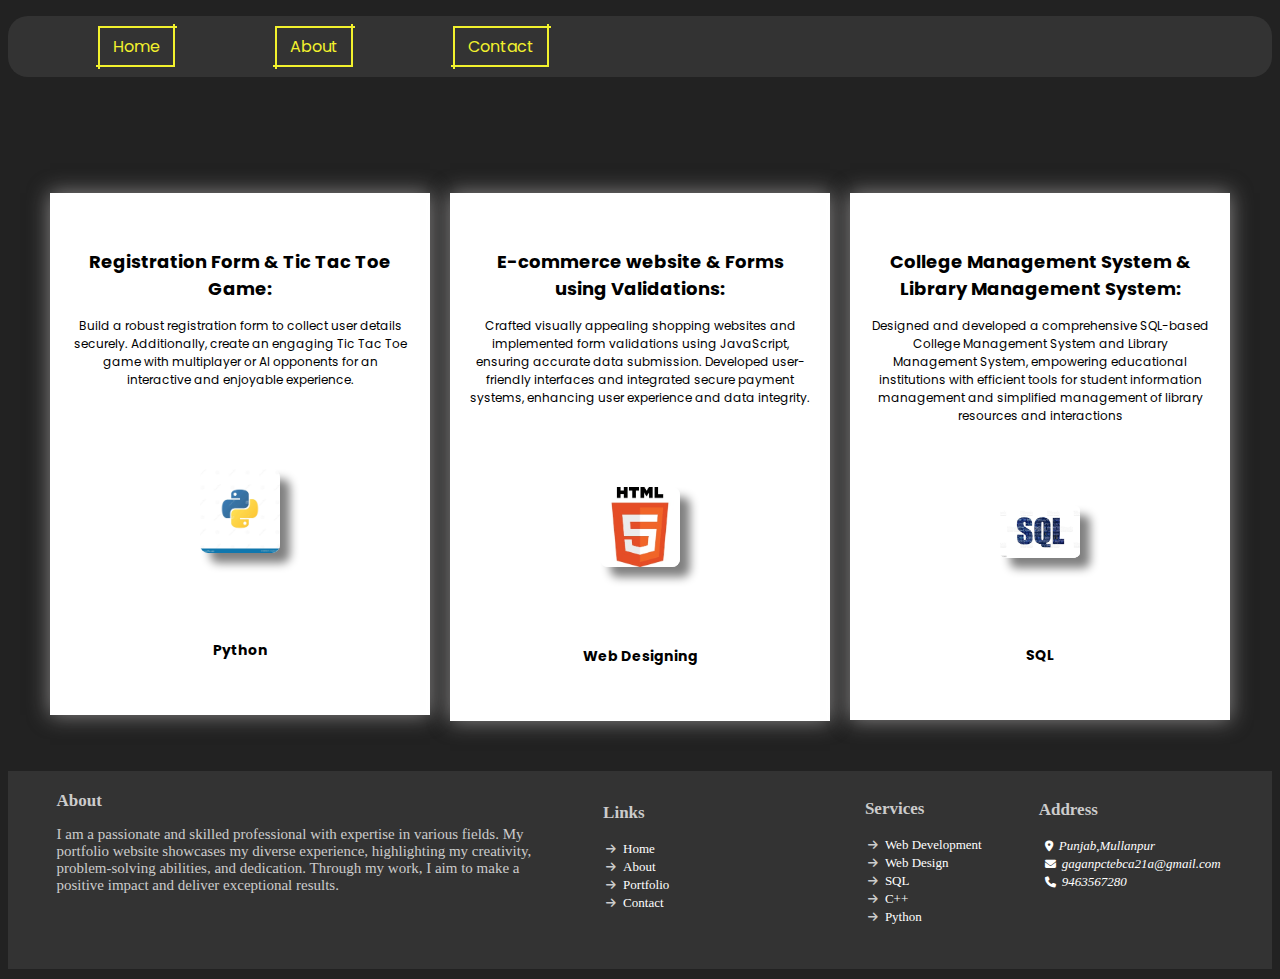
<file: assets/projects(portfolio).html>
<!DOCTYPE html>
<html lang="en">

<head>
    <meta charset="UTF-8">
    <meta http-equiv="X-UA-Compatible" content="IE=edge">
    <meta name="viewport" content="width=device-width, initial-scale=1.0">
    <link rel="preconnect" href="https://fonts.googleapis.com">
<link rel="preconnect" href="https://fonts.gstatic.com" crossorigin>
<link href="https://fonts.googleapis.com/css2?family=Poppins&display=swap" rel="stylesheet">

<link rel="stylesheet" href="https://cdnjs.cloudflare.com/ajax/libs/font-awesome/6.4.0/css/all.min.css  ">
    <title>Projects</title>
    <style>
        body{
            background-color: rgb(34,34,34);
            text-decoration: none;
            font-family: 'Poppins', sans-serif;
        }
        nav{
            background-color: rgb(51, 51, 51);
            border-radius: 20px;

        }
        nav li{
            list-style: none;
        }
       nav ul{
            display: flex;
        }
        nav li a{
            display: flex;
            text-decoration: none;
            padding: 0 10px;
            color: rgb(242 , 241, 45);
            position: relative;
            padding: 8px 15px;
            margin: 10px 50px;
        }
       nav ul li a::before{
            content: "";
            position: absolute;
            width: 100%;
            height: 100%;
            top: 0;
            left: 0;
            border-top: 2px solid rgb(242 , 241, 45);
            border-left: 2px solid rgb(242 , 241, 45);
            transition: all 0.3s linear;
            transform-origin: left;
        }
        
        nav li a::after{
            content: "";
            position: absolute;
            width: 100%;
            height: 100%;
            bottom: 0;
            right: 0;
            border-bottom: 2px solid rgb(242 , 241, 45);
            border-right: 2px solid rgb(242 , 241, 45) ;
            transition: all 0.3s linear;
            transform-origin: left;
        }
        nav li a:hover::before,
        nav li a:hover::after{
            width: 10%;
            height: 20%;
            transform: rotate(360deg);
        }
        nav li a:hover{
            color: #fff;
            text-shadow: 0 0 10px #fff,
            0 0 20px #fff,
            0 0 40px #fff,
            0 0 80px #fff,
            0 0 120px #fff,
            0 0 160px #fff;
        }

        /* projects
         */
        .projects {
            padding-top: 100px;
            display: flex;
        }
    
        .projects .col-3 {
            background-color: #fff;
            text-align: center;
            padding: 40px 20px;
            box-shadow: 0 0 20px 0px rgba(243, 240, 240,0.5);
            transition: transform 0.5s;
            flex: 1; 
            max-width: 400px; 
            margin: 0 10px; 
        }
    
        .projects .col-3 img {
            width: 80px;
            margin: 20%;
            border-radius: 10%;
            box-shadow: 10px 10px 10px grey;
        }
    
        .projects .col-3:hover {
            transform: translatey(-10px);
        }
    
        .col-3 {
            font-size: 12px;
            margin: 6px 0;
            column-rule: #777;
        }
    
        .small-container {
            max-width: 1200px; 
            margin: auto;
            padding-left: 25px;
            padding-right: 25px;
        }
    
        .row {
            display: flex;
            align-items: flex-start; 
            flex-wrap: wrap;
            justify-content: space-around;
        }

        /* ----footer---- */
        .footer {
            display: flex;
            justify-content: space-around;
            align-items: center;
            margin: 10px 0;
            margin-top: 50px;
            padding: 20px;
            background-color: rgb(51,51,51);
            color: #ccc;
            font-family: 'Times New Roman', Times, serif;
            
        }

        .about{
            width: 40%;
            margin-bottom: 40px;
            margin-left: 20px;
        }

        .f-links{
            width: 20%;
            margin-top: -10px;
        }


        .f-address{
            width: 20%;
            margin-bottom: 33px;
        }

       .footer li {
            list-style: none;
            padding: 2  px 0;
        }

        .footer a {
            text-decoration: none;
            color: #fff;
            font-size: 13px;
        }
       .footer a:hover{
            font-weight: bold;
            color: #fff;
            text-shadow: 0 0 10px #fff,  /*this is for glowing effect when we hover*/
                         0 0 20px #fff,
                         0 0 40px #fff,
                         0 0 80px #fff,
                         0 0 120px #fff,
                         0 0 160px #fff;
        }
        
      .footer h1{
            display: inline;
            font-size: 17px;
            padding-left: 40px;
            position: relative;
        }

       .footer h1::before{
            content: " ";
            position: absolute;
            left: 0;
            top: 100%;
            width: 0;
            height: 2px;
            background-color: #ccc;
            border-radius: 10px;
            transition-duration: 0.2s;
            transition-timing-function: linear;
        }

    
     h1:hover::before{
            content: "* ""* ""* ""* ""* ";
            font-size: 16px;
            padding-top: 4px;
            margin-left: 40px;
            width: 60px;
         } 
        

        .about h1{
            padding: 0;
        }

        .about a{
            font-size: 13px;
            display: block;
        }

        .about p{
            font-size: 15px;
            
        }
        i{
            font-size: 11px;
            padding: 0 3px;
        }
        .f-address i{
            padding: 0 6px;
        }
        /* .social-icons{
            margin: 5rem 0;
            text-align: center;
        }
        .social-icons{
            width: 4rem;
            height: 4rem;
            display: inline-block;
            padding: 1.4rem 1.8rem;
            position: relative;
            animation: waterwave 3s linear infinite;
            cursor: pointer;
        }
        .f-credits{
            text-align: center;
        } */
        
    </style>
</head>

<body>
    <header>
        <nav class="navbar">
            <ul>
                <li><a href="index.html" target="_blank">Home</a></li>
                <li><a href="#about">About</a></li>
                <li><a href="#address">Contact</a></li>
            </ul>
        </nav>
    </header>
    <div class="projects" id="projects">
        <div class="small-container">
            <div class="row">
                <div class="col-3">
                    <h2>Registration Form & Tic Tac Toe Game:
                    </h2>
            <p>
                        Build a robust registration form to collect user details securely. Additionally, create an engaging Tic Tac Toe game with multiplayer or AI opponents for an interactive and enjoyable experience.</p>
                    <img src="img/python.jpg">
                    <h3>Python</h3>
                </div>
                <div class="col-3">
                    <h2>E-commerce website & Forms using Validations:</h2>
                    <p>
                        Crafted visually appealing shopping websites and implemented form validations using JavaScript, ensuring accurate data submission. Developed user-friendly interfaces and integrated secure payment systems, enhancing user experience and data integrity.</p>
                    <img src="img/html.jpg" width="50px" style="margin-bottom: 60px;">
                    <h3>Web Designing</h3>
                </div>
                <div class="col-3">
                    <h2>College Management System & Library Management System:</h2>
                    <p>Designed and developed a comprehensive SQL-based College Management System and Library Management System, empowering educational institutions with efficient tools for student information management and simplified management of library resources and interactions</p>
                    <img src="img/sql.jpg">
                    <h3>SQL</h3>
                </div>
            </div>
        </div>
    </div>
    </div>
    <footer>
        <div class="footer" id="about">
            <div class="about">
                <h1>About</h1>
                <p>I am a passionate and skilled professional with expertise in various fields. My portfolio website showcases my diverse experience, highlighting my creativity, problem-solving abilities, and dedication. Through my work, I aim to make a positive impact and deliver exceptional results.</p>
            </div>
            <div class="f-links">
                <h1>Links</h1>
                <ul>
                    <li>
                        <i class="fa-solid fa-arrow-right"></i> <!-- this is taken from ionic website -->
                        <a href="index.html" target="_blank">Home</a>
                    </li>
                    <li>
                        <i class="fa-solid fa-arrow-right"></i> <!-- this is taken from ionic website -->
                        <a href="#about">About</a>
                    </li>
                   
                    <li>
                        <i class="fa-solid fa-arrow-right"></i> <!-- this is taken from ionic website -->
                        <a href="#projects">Portfolio</a>
                    </li>
                    <li>
                        <i class="fa-solid fa-arrow-right"></i> <!-- this is taken from ionic website -->
                        <a href="#address">Contact</a>
                    </li>
                </ul>
            </div>
            <div class="f-services">
                <h1>Services</h1>
                <ul>
                    <li>
                        <i class="fa-solid fa-arrow-right"></i> <!-- this is taken from ionic website -->
                        <a href="#">Web Development</a>
                    </li>
                    <li>
                        <i class="fa-solid fa-arrow-right"></i> <!-- this is taken from ionic website -->
                        <a href="#">Web Design</a>
                    </li>
                    <li>
                        <i class="fa-solid fa-arrow-right"></i> <!-- this is taken from ionic website -->
                        <a href="#">SQL</a>
                    </li>
                    <li>
                        <i class="fa-solid fa-arrow-right"></i> <!-- this is taken from ionic website -->
                        <a href="#">C++</a>
                    </li>
                    <li>
                        <i class="fa-solid fa-arrow-right"></i> <!-- this is taken from ionic website -->
                        <a href="#">Python</a>
                    </li>
                </ul>
            </div>
            <div class="f-address" id="address">
                <h1>Address</h1>
                <address>
                    <ul>
                        <li>
                            <ion-icon name="arrow-forward-outline"></ion-icon> <!-- this is taken from ionic website -->
                           <a href="#"> <i class="fa-solid fa-location-dot"></i>Punjab,Mullanpur</a>
                        </li>
                        <li>
                             <!-- this is taken from ionic website -->
                            <a href=" mailto:gagandeeppctebca21a@gmail.com"><i class="fa-solid fa-envelope"></i>gaganpctebca21a@gmail.com</a>
                        </li>
                        <li>
                            <ion-icon name="caret-forward-outline"></ion-icon> <!-- this is taken from ionic website -->
                            <a href="tel:+919463567280"><i class="fa-solid fa-phone"></i>9463567280</a><br>
                        </li>

                    </ul>
                </address>
                <!-- <div class="row">
                <div class="container">
                    <div class="social-icons">
                        <a href="https://www.instagram.com" target="_blank"><i class="fa-brands fa-instagram"></i></a>
                        <a href="https://www.linkedin.com" target="_blank"><i class="fa-brands fa-linkedin"></i></a>
                        <a href="https://www.twitter.com" target="_blank"><i class="fa-brands fa-twitter"></i></a>
                    </div>
                <div class="f-credits">
                    <p>copyright &#169; All rights reserved | Gagan's Portfolio</p>
                </div>
                </div> -->
            </div>

    </footer>
</body>

</html>
</file>
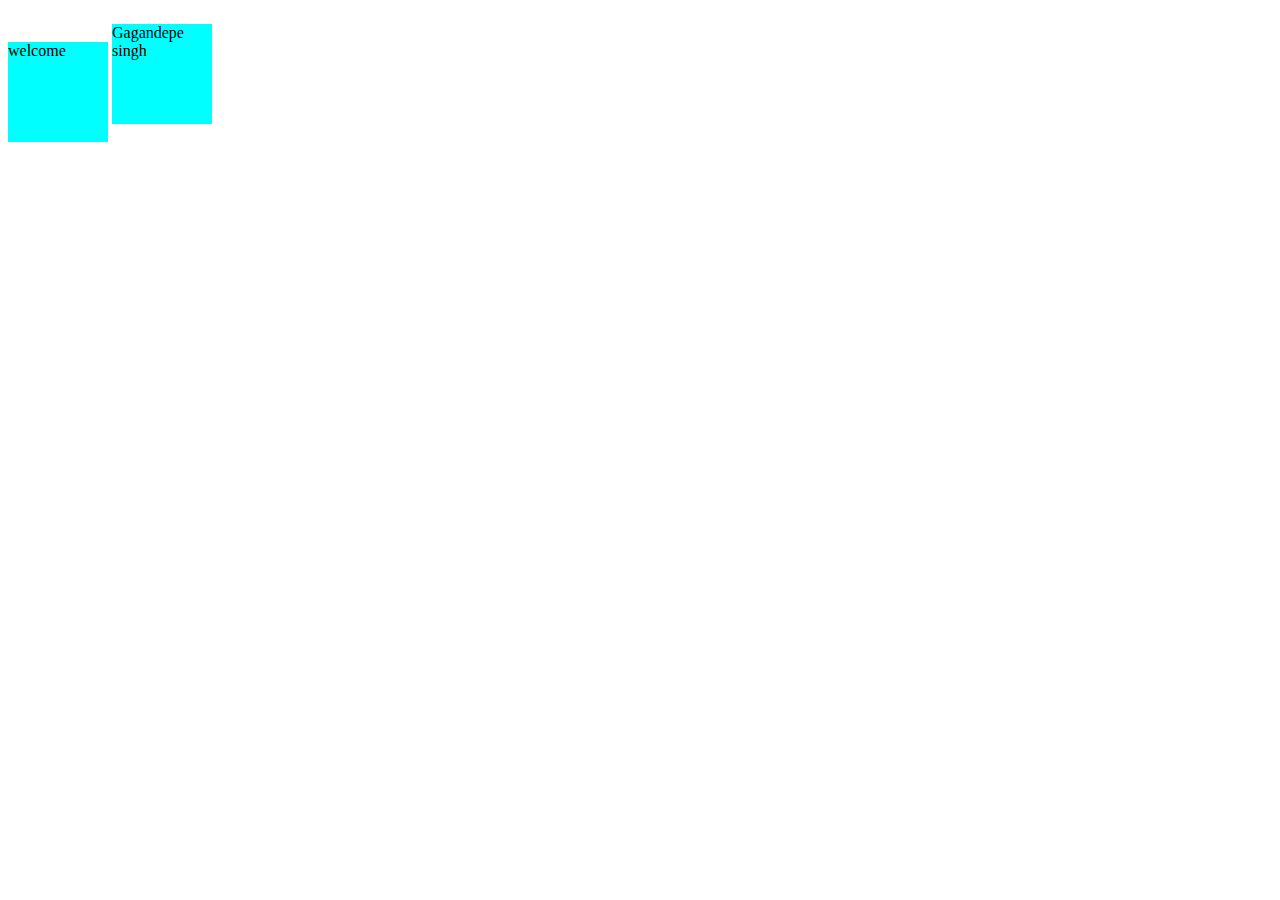
<file: assets/css/display.html>
<!DOCTYPE html>
<html lang="en">
<head>
    <meta charset="UTF-8">
    <meta http-equiv="X-UA-Compatible" content="IE=edge">
    <meta name="viewport" content="width=device-width, initial-scale=1.0">
    <title>display css</title>
    <style>
        p{
           background-color: aqua; 
            /* display: block; */
            /* display: inline; we cannot change height and width here */
            display: inline-block;
            height: 100px; /*here height and width will work*/
            width: 100px;
            /* display: none;remove all element */
        }
    </style>
</head>
<body>
    <p>welcome</p>
    <p>Gagandepe singh</p>
</body>
</html>
</file>
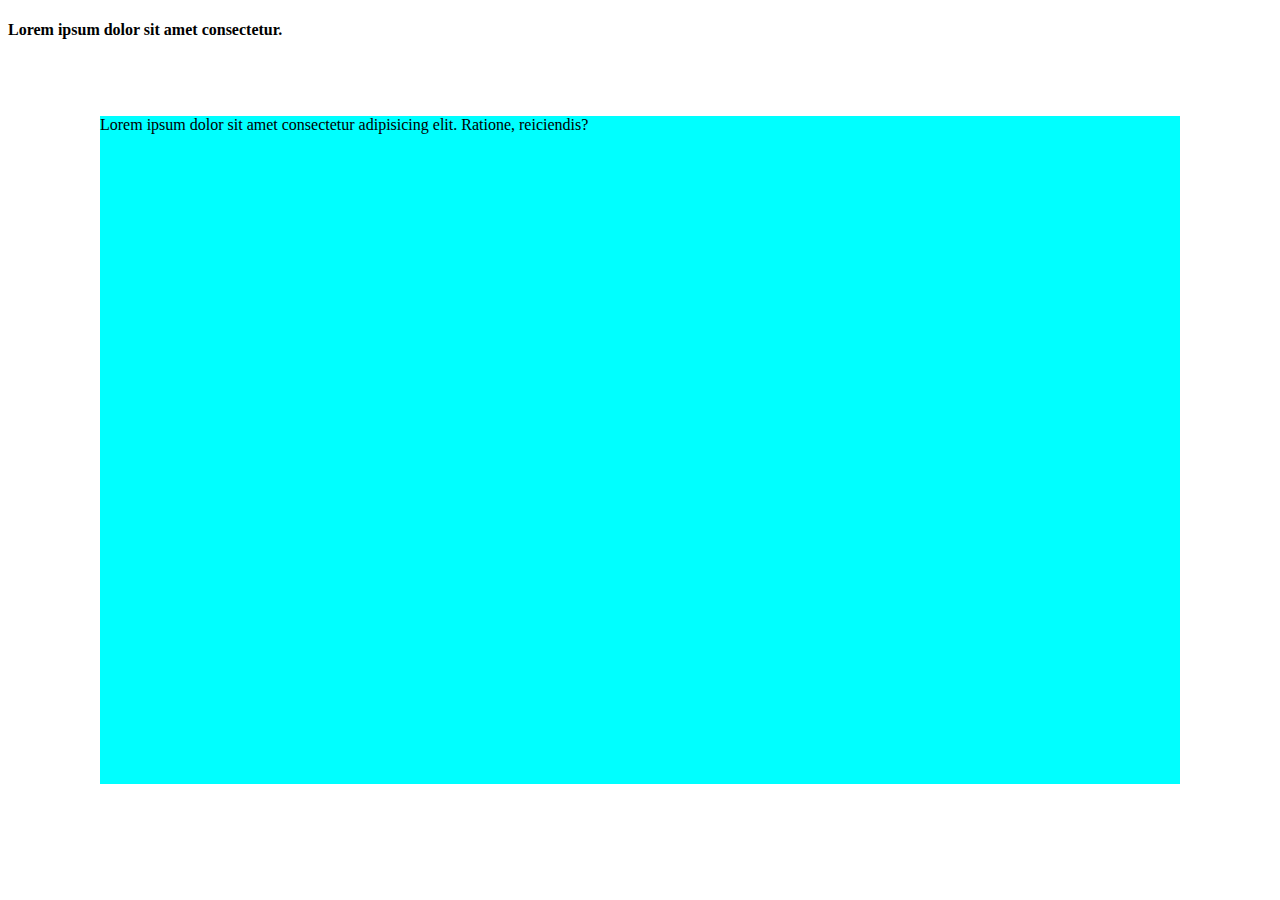
<file: assets/css/positioning in css.html>
<!DOCTYPE html>
<html lang="en">
<head>
    <meta charset="UTF-8">
    <meta http-equiv="X-UA-Compatible" content="IE=edge">
    <meta name="viewport" content="width=device-width, initial-scale=1.0">
    <title>position</title>
    <style>
        p{
            background-color: aqua;
            /* position: relative; */
            position: absolute;
            left: 100px;
            top: 100px;
            bottom: 100px;
            right: 100px;
            /* position: fixed;
            position: static;
            position: absolute; */
        }
    </style>
</head>
<body>
    <p>Lorem ipsum dolor sit amet consectetur adipisicing elit. Ratione, reiciendis?</p>
    <h4>Lorem ipsum dolor sit amet consectetur.</h4>
</body>
</html>
</file>
